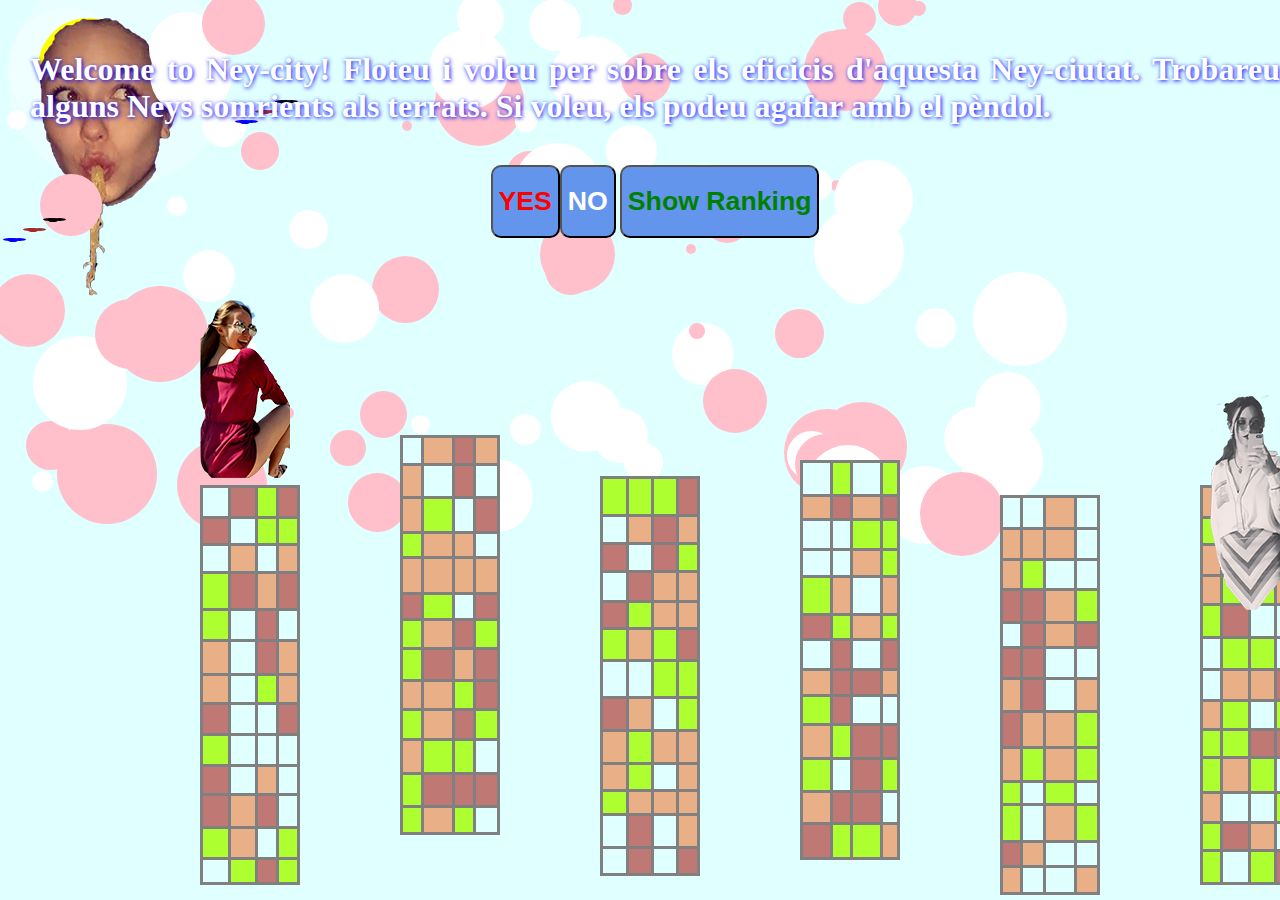
<file: public_html/index.html>
<!DOCTYPE html>
<html  onclick="volare('helicop')" onkeydown="volare('helicop')">
<head>
    <title>Gere-Ney</title>
<meta name="viewport" content="width=device-width, initial-scale=1.0, maximum-scale=1.0, user-scalable=0">
<meta charset="UTF-8">
<meta http-equiv="Content-type" content="text/html; charset=UTF-8">

<link rel="stylesheet" href="style/human.css">
<link rel="stylesheet" href="style/heli.css">
<link rel="stylesheet" href="style/corda.css">
<link rel="stylesheet" href="style/buildings.css">
<link rel="stylesheet" href="style/bird.css">
<link rel="stylesheet" href="style/cel.css">
<link rel="stylesheet" href="style/button.css">

<style>

/* per fer animacions mirar-se be al funció requestAnimationFrame() en comptes
d'usar setTimeout() */

#formsendsc {
    position:absolute;
    visibility:hidden;
}
body{
    background-color:LightCyan;
    touch-action: manipulation;
}
html {
    touch-action: manipulation;
}
#gameover{
    position:absolute;
    left:30%;
    top:30%;
    visibility:hidden;
    color:red;
}
#score{
    top:30px;
    left:30px;
    position:absolute;
}
#controls{
    position:absolute;
    visibility:hidden;
}

</style>
</head>
<body onload="carrega();">

<script src="js/class/rect.js"></script>
<script src="js/class/rectvol.js"></script>
<script src="js/class/person.js"></script>
<script src="js/class/edifici.js"></script>
<script src="js/class/heli.js"></script>
<script src="js/class/corda.js"></script>

<script src="js/function/randbolet2.js"></script>
<script src="js/function/underscore.js"></script>
<script src="js/function/movement.js"></script>
<script src="js/function/xocs.js"></script>
<script>

var rescats = 0;
var rescatat = false;
let request; //aquesta variable serveix per fer les animacions
var xocat = false;

/*helicopter position, speed & rope*/
//                  left,top,width,height,vx,vy,ax,ay,name
heli = new helicop(200, 300, 90, 185, 0, 0, 0, 0.2, "helicop");
corda = new rope(23, 23, 5, 100, 0, 0, 0, 0, "corda");
enemic1 = new helicop(1200, 200, 50, 25, 0, 0, 0, 0, "enemic1");

/*bloc position & speed*/
bc1 = new edifici(200, heli.y+heli.height, 100, 400, -5, 0, 0, 0, "bloc1");
bc2 = new edifici(400, 400+Math.random()*100, 100, 400, -5, 0, 0, 0, "bloc2");
bc3 = new edifici(600, 400+Math.random()*100, 100, 400, -5, 0, 0, 0, "bloc3");
bc4 = new edifici(800, 400+Math.random()*100, 100, 400, -5, 0, 0, 0, "bloc4");
bc5 = new edifici(1000, 400+Math.random()*100, 100, 400, -5, 0, 0, 0, "bloc5");
bc6 = new edifici(1200, 400+Math.random()*100, 100, 400, -5, 0, 0, 0, "bloc6");
var bloc = [bc1,bc2,bc3,bc4,bc5,bc6];

human = new person(bc6.x+10, bc6.y-90,90, 220, 0, 0, 0, 0, "human1");

var mou = false;
var sco = 0;

function restart() {
    if(xocat) {
	//reinicialitzant les coordenades de l'helicopter i els blocs:
	bc1.x=200; bc1.y= 300+Math.random()*300;
	bc2.x=400; bc2.y= 300+Math.random()*300;
	bc3.x=600; bc3.y= 300+Math.random()*300;
	bc4.x=800; bc4.y= 300+Math.random()*300;
	bc5.x=1000; bc5.y= 300+Math.random()*300;
	bc6.x=1200; bc6.y= 300+Math.random()*300;
        
        //reinicialitzant les coordenadees i velocitat del jjjjjjoricopter
	heli.x = 200; heli.y=bc1.y - heli.height; heli.vx=0; heli.vy=0;
	//inicilitzant enemic1
        enemic1.x = 1200; enemic1.y=Math.random()*400; enemic1.vx=0; enemic1.vy=0;
	
        corda.angle = 0;
	mou=false;
	sco=0;
        rescats=0;
	document.getElementById("gameover").style.visibility="hidden"; //amaga el botó restart
        
        //erase submit form:
        document.getElementById("formsendsc").style.visibility="hidden";
        document.getElementById("user").value="";
        document.getElementById("email").value="";
        document.getElementById("comment").value="";
        document.getElementById("distance").value=0;
        document.getElementById("clerks").value=0;

        bloc.forEach(element => element.setColour("gray"));

        xocat = false;
        heli.setCara(":O");
        mou = true;
	requestAnimationFrame(move);
    }
}

function carrega() {
	//document.getElementById("aux2").innerHTML="carregant...";
        draw();
	//document.getElementById("aux2").innerHTML="hola2 " + corda.angle;
        heli.setCara(":D");
        randbolet2(id="fons_de_pant",colors=["white","pink"],boles=80,spready=500,spreadx=1000,minballr=10,maxballr=100);
        bloc.forEach(element => element.createWindows());
        
        intro();
}



function intro() {
    document.getElementById("score").innerHTML="<h1 align='justify' style='text-shadow:1px 1px 4px blue;color: white '><b>Welcome to Ney-city! Floteu i voleu per sobre els eficicis d'aquesta Ney-ciutat. Trobareu alguns Neys somrients als terrats. Si voleu, els podeu agafar amb el pèndol. <b></h1> <br> "+
            "<center><button onclick='playsong();mou=true;requestAnimationFrame(move)'><h1><b style='color:red'>YES</b></h1></button>"+
            "<button onclick='caratrista()'><h1><b>NO<b></h1></button>  <button style='color:green' onclick='showranking()'><h1><b>Show Ranking<b></h1></button></center>"; 
}

function move() {
	//check hit:
	if( checkxoc(heli,bc1) || checkxoc(heli,bc2) || checkxoc(heli,bc3) || checkxoc(heli,bc4) || checkxoc(heli,bc5) || checkxoc(heli,bc6) || 
            checkxoc(heli,enemic1)  )  {
            gameover();
            return;
	}
        
        //check resque:
        if( !rescatat && ( checkxoc(heli,human)  /* ||  
            xocrotatedrect( [heli.x+corda.x - corda.height*Math.sin(Math.PI*corda.angle/180), heli.y+heli.height+corda.y+Math.cos(Math.PI*corda.angle/180)*corda.height],
                            [heli.x+corda.x,  heli.y+heli.height+corda.y],
                            [heli.x+corda.x - corda.height*Math.sin(Math.PI*corda.angle/180) + corda.width*Math.cos(Math.PI*corda.angle/180), heli.y+heli.height+corda.y+Math.cos(Math.PI*corda.angle/180)*corda.height + corda.width*Math.sin(Math.PI*corda.angle/180)],
                            [heli.x+corda.x + corda.width*Math.cos(Math.PI*corda.angle/180),  heli.y+heli.height+corda.y + corda.width*Math.sin(Math.PI*corda.angle/180)],
                            human)*/
            )) {
            rescats += 1;
            rescatat = true;
            document.getElementById("human1").style.visibility = "hidden";
        }
        //si no rescata a un clerck posa cara de sorpresa:
        if(human.x + human.width < heli.x) {
            human.setCara(":o");
        } else {
            human.setCara(":)");
        }
        
	//move
        if(mou) {
            heli.move();
            enemic1.move();
            bloc.forEach(movebloc);
            movehuman(human);
            corda.move();
	}
	
	/*draw helicop and bloc*/
	draw();
	
	/*texts auxiliars*/
	document.getElementById("aux2").innerHTML = "windown inner width: "+ window.innerWidth + " window.innerHeight: "+window.innerHeight ;
	document.getElementById("aux1").innerHTML="heli vy:" +Math.round(heli.vy) + "<br> heli y:" + Math.round(heli.y) +
                 "<br> heli height: " +Math.round(heli.height) + "<br> heli x: " + heli.x +
	 "<br>bloc vx:" +Math.round(bc1.vx) + "<br>pos x bloc:" +Math.round(bc1.x) +
	"<br> bloc vy: " +Math.round(bc1.vy) + "<br> bloc y: " + Math.round(bc1.y) + "<br> enemic1 y: " + Math.round(enemic1.y) +
        "<br> enemic1 x: " + Math.round(enemic1.x) + "<br> request: " + request +
         "<br> human x: " + human.x + "<br> human y: " + human.y + "<br> human heigth: " + human.height + "<br> human width " + human.width +
         "<br> bloc 6 y " + bc6.y + "<br> corda*sin(ang corda):"+ Math.round(corda.height*Math.sin(Math.PI*corda.angle/180) ) + 
          "<br> angle corda: " + corda.angle ;
	document.getElementById("score").innerHTML = "<h3 style='color:white;text-shadow:1px 1px 4px blue;' ><b>Distance <b style='color:brown;text-shadow:1px 1px 4px blue;'>"+Math.round(sco/10)/100 +" </b></b>km  - Jolies resqued </b><b style='color:brown'>"+rescats+"</b></h3>";
	if(mou) sco +=1;
	
        if( (sco % 400) ===0) {enemic1.x=1200; enemic1.vx=0; enemic1.y=Math.random()*bc1.y    ;}
        
	if(sco > 1000) {
            bloc.forEach(element => element.setColour("DarkSlateBlue"));
            if(sco > 2000) {
                bloc.forEach(element => element.setColour("darkgreen"));
            }
	}
        
        if(heli.y > enemic1.y) {
            enemic1.vy = 3
        } else {
            enemic1.vy=-3
        }
	
	//repeat
	request = requestAnimationFrame(move); 
}

function draw() {
    heli.draw();
    enemic1.draw();
    human.draw();
    corda.draw();
    
    bloc.forEach(element => element.draw()); //wow què és això? de:Romà
}

function gameover() {
    xocat = true;
    document.getElementById("formsendsc").style.visibility="visible";
    document.getElementById("gameover").style.visibility="visible";
    heli.setCara(":X");
    document.getElementById("distance").value=Math.round(sco/10)/100;
    document.getElementById("clerks").value=rescats;
    
    window.getSelection().removeAllRanges();
}

function showranking() {
    window.location.href = "php/getusers.php";
}
function playsong() {
    var rand = Math.round(Math.random());
    //canço de fons
    var song = 'yoshiflowerisland.mp3';
    if(rand===1)  song='rainbowmeadows.mp3';
    song = "audio/"+song;
    document.getElementById("aux3").innerHTML = rand + " " + song;
    document.getElementById("aux3").visibility ="visible";
    var cançofons = new Audio(song);
    cançofons.loop = true;
    cançofons.play();
}

</script>
<div class="solbunch">
<div class="aura1"></div>
<div class="aura2"></div>
<div class="sol">  <img src ="images/joliecap_peque.png" widht="100px"></div>
</div>
    
<div id="fons_de_pant"></div>

<div class="flock">
    <div class="bird"  style="background-color:black;top:210px;left:40px">
        <div class="wing wing1"  style="left:-5px;"></div>
        <div class="wing wing2"  style="left:5px;"></div>
    </div>
    <div class="bird" id="bird2" style="background-color:brown;top:220px;left:20px;">
       <div class="wing wing1"  style="background-color:brown;left:-5px;"></div>
       <div class="wing wing2"  style="background-color:brown;left:5px;"></div>
    </div>
    <div class="bird"  style="background-color:blue;top:230px;">
        <div class="wing wing1"  style="background-color:blue;left:-5px;"></div>
        <div class="wing wing2"  style="background-color:blue;left:5px;"></div>
    </div>
</div>

<div class="flock" style="top:-110px;left:240px">
    <div class="bird"  style="background-color:black;top:210px;left:40px">
        <div class="wing wing1"  style="left:-5px;"></div>
        <div class="wing wing2"  style="left:5px;"></div>
    </div>
    <div class="bird" id="bird2" style="background-color:brown;top:220px;left:20px;">
       <div class="wing wing1"  style="background-color:brown;left:-5px;"></div>
       <div class="wing wing2"  style="background-color:brown;left:5px;"></div>
   </div>
   <div class="bird"  style="background-color:blue;top:230px;">
       <div class="wing wing1"  style="background-color:blue;left:-5px;"></div>
       <div class="wing wing2"  style="background-color:blue;left:5px;"></div>
   </div>
</div>

<div class="terra" id="bloc1"></div>
<div class="terra" id="bloc2"></div>
<div class="terra" id="bloc3"></div>
<div class="terra" id="bloc4"></div>
<div class="terra" id="bloc5"></div>
<div class="terra" id="bloc6"></div>

<div id="enemic1" class="heli" style="left:100px;background-color:red;transform: rotateY(180deg);visibility:hidden" >
    <div class="helix1"></div>
    <div class="helix2"></div>
    <div class="cuah" style="background-color:red;"></div>
    <div class="cara2">o.O</div>
</div>

<div id="human1"><span class="cara3" id="cara_huma">:|</span></div>

<div id="helicop" class="heli">
    <div class="cara" id="cara"> </div>  
    
    
     
    <div id="corda"> </div>
</div>

<div id="score"></div>

<div id="controls">
    <p id="aux1"></p>
    <p id="aux2"></p>
    <p id="aux3"></p>
</div>
<br>
<br>
<br>
<div id="formsendsc"> <h2><i>Send score to da server, sist! </i></h2>
    <form action="php/sendscore.php" >
        <input placeholder="your name" name="user" id="user"> 
        <input placeholder="email" name="email" id="email">
        <p>Comments for the creators Jordi and Romà:</p>
        <textarea id="comment" placeholder="Your comments on the game" name="comentaris" rows="8" cols="40"></textarea>
        <br>
        <input class ="submitbut" type="submit" value="Send score! :D :D Yay!"> 
        <input placeholder="distance" name="distance" id="distance" style="visibility:hidden" > 
        <input placeholder="clerks" name="clerks" id="clerks" style="visibility:hidden">
    </form>
    <button id="botogameov"  onclick="restart()"><h2><b>Skip and restart</b></h2></button>
</div>

<div id="gameover"> 
    <center>
    <h2><b>GAME OVER</b></h2>
    </center>
</div> 

<!--
<audio autoplay loop  id="playAudio">
    <source src="audio/rainbowmeadows.mp3" type="audio/mp3">
</audio> -->
</body>
</html>
</file>
<file: public_html/style/human.css>
#human1{
    position:absolute;
    background-image: url("../images/jolietriangle_peque.png");
    background-repeat: no-repeat;
}
#ney{
    position:absolute;
    top:-22px;
    width:55px;
}
.leg1 {
  position:absolute;
  top:40px;
  left:10px;
  height: 4px;
  width: 20px;
  background-color: Bisque;
  transform: rotate(-60deg);
  border-radius: 40%;
  display: inline-block;
}
.leg2 {
  position:absolute;
  top:40px;
  left:20px;
  height: 4px;
  width: 20px;
  background-color: Bisque;
  transform: rotate(60deg);
  border-radius: 40%;
  display: inline-block;
}
.arms {
  position:absolute;
  top:20px;
  left:5px;
  height: 5px;
  width: 40px;
  background-color: Bisque;
  border-radius: 40%;
  display: inline-block;
}
.head {
  position:absolute;
  top:0px;
  left:17px;
  height: 15px;
  width: 15px;
  background-color: Bisque;
  border-radius: 40%;
  display: inline-block;
}
.body {
  position:absolute;
  top:10px;
  left:20px;
  height: 30px;
  width: 10px;
  background-color: transparent;
  border-radius: 40%;
  display: inline-block;
}
.cara3 {
     position:absolute;
  transform: rotate(90deg);
  left:5px;
  visibility: hidden;
}
</file>
<file: public_html/style/heli.css>
.heli {   
  position: absolute;
  top:200px;
  left:200px;
  width:80px;
  height: 125px;
  border-radius: 30px;
  background-color: transparent;
  background-image: url("../images/emily_peque.png");
  background-repeat: no-repeat;
  color:white;
}
#emi{
    position:absolute;
    top:0px;
    left:0px;
}
.cuah {   
  position:absolute;
  top:-12px;
  left:-7px;
  height: 25px;
  width:10px;
  border-radius: 30px;
  background-color: DarkOliveGreen;
  transform: rotate(-60deg);
  color:purple;
}
.helix2 {   
  position:absolute;
  top:-17px;
  left:-25px;
  height: 20px;
  width:20px;
  border-radius: 20px;
  background-color:silver;
}
.helix1 {   
  position:absolute;
  top:-30px;
  left:-15px;
  height: 15px;
  width:80px;
  border-radius: 50%;
  background-color:silver;
}
.cara {   
  position:absolute;
  transform: rotate(90deg);
  left:20px;
  top:5px;
  visibility: hidden;
}
.cara2 {   
  position:absolute;
  transform: rotate(0deg);
  left:20px;
  top:5px;
}
</file>
<file: public_html/style/corda.css>
/*
To change this license header, choose License Headers in Project Properties.
To change this template file, choose Tools | Templates
and open the template in the editor.
*/
/* 
    Created on : 26-may-2020, 14:23:05
    Author     : MiPc
*/

#corda{
    position:absolute;
    top:23px;
    left:23px;
    background-color: #c79645;
    border-radius: 30%;
    transform: rotate(20deg);
    transform-origin: 0% 0%;
    width:5px;
    height:50px;
    visibility:hidden;
}
</file>
<file: public_html/style/buildings.css>
#bloc1,#bloc2,#bloc3,#bloc4,#bloc5,#bloc6{
    position: absolute;
    height:200px;
    top:200px;
    left:150px;
}
.finestra {
    position:absolute;
    width: 30px;
    height: 30px;
    border-color: blue;
    background: greenyellow;
}
.terra{
    background-color: gray;
}
</file>
<file: public_html/style/bird.css>
/*
To change this license header, choose License Headers in Project Properties.
To change this template file, choose Tools | Templates
and open the template in the editor.
*/
/* 
    Created on : 26-may-2020, 18:46:42
    Author     : MiPc
*/

.bird {
  position:absolute;
  width: 10px;
  height: 4px;
  border-radius: 90%;
  background-color: black;
  animation-name: birdfly;
  animation-duration: 1s;
  animation-iteration-count: infinite;
  animation-delay: 0s;
  visibility:visible;
}
.flock{
    position:absolute;
  animation-name: birdmove;
  animation-duration: 200s;
  animation-iteration-count: infinite;
  animation-delay: 0s;
  visibility:visible;
}
.wing {
    position:absolute;
  width: 13px;
  height: 3px;
  border-radius: 100%;
  background-color: black;
}
.wing1 {
  animation-name: wing1;
  animation-duration: 1s;
  animation-iteration-count: infinite;
  animation-delay: 0s;
}
.wing2 {
  animation-name: wing2;
  animation-duration: 1s;
  animation-iteration-count: infinite;
  animation-delay: 0s;
}
@keyframes birdmove {
   0%   {transform: translateX(1200px);visibility:visible }
  90%  {transform: translateX(-300px);visibility:hidden }
  100%  {transform: translateX(-300px);visibility:hidden }
}

@keyframes birdfly {
    0%   {transform: translateY(10px); }
  50%  {transform: translateY(-10px);}
  100%  {transform: translateY(10px);}
}
@keyframes wing {
  0%   {top:100%; }
  50%  {top:0%;}
  100%  {top:100%}

}
@keyframes wing1 {
  0%   {transform: rotate(30deg); transform-origin: 100% 100%; }
  50%  {transform: rotate(-30deg); transform-origin: 100% 100%; }
  100%  {transform: rotate(30deg); transform-origin: 100% 100%; }

}
@keyframes wing2 {
  0%   {transform: rotate(-30deg); transform-origin: 0% 0%; }
  50%  {transform: rotate(30deg); transform-origin: 0% 0%; }
  100%  {transform: rotate(-30deg); transform-origin: 0% 0%; }

}
</file>
<file: public_html/style/cel.css>
/*
To change this license header, choose License Headers in Project Properties.
To change this template file, choose Tools | Templates
and open the template in the editor.
*/
/* 
    Created on : 27-may-2020, 1:44:45
    Author     : MiPc
*/
body{
    background-color:LightCyan;
    animation-name: celcanvi;
    animation-duration: 600s;
    animation-iteration-count: infinite;
    animation-delay: 0s;
}
.cel{
    background-color: blue;
}

.boleta {
    position:absolute;
    width: 30px;
    height: 30px;
    border-radius: 30px;
   
    background-size: 60px;
    border-color: blue;
    background-color: greenyellow;
 }
.sol {
    position:absolute;
   
    background-size: 100px;
    left:30px;
    top:10px;
    width: 100px;
    height: 100px;
    border-radius: 100%;
    background-color: yellow;
    animation-name: solcanvi1;
    animation-duration: 600s;
    animation-iteration-count: infinite;
    animation-delay: 0s;
}
.aura1 {
    position:absolute;
    width: 120px;
    height: 120px;
    border-radius: 100%;
    background-color: white;
    opacity: 0.3;
    animation-name: aurachange;
    animation-duration: 600s;
    animation-iteration-count: infinite;
    animation-delay: 0s;
} 
.aura2 {
  position:absolute;
  left: - 20px;
  top:-40px;
  width: 220px;
  height: 220px;
  border-radius: 100%;
  background-color: white;
  opacity: 0.3;
  animation-name: aurachange;
  animation-duration: 600s;
  animation-iteration-count: infinite;
  animation-delay: 0s;
} 
.solbunch {
  position:absolute;
  animation-name: mousol;
  animation-duration: 600s;
  animation-iteration-count: infinite;
  animation-delay: 0s;
}

@keyframes mousol {
   0%   {left:100%;background-color:#eafeff }
   30%   {left:50%;background-color:#eafeff }
  90%  {left:-15%;background-color:#f7d7ab  }
  100%  {left:-20%;background-color:#eafeff  }
}
@keyframes celcanvi {
   0%   {left:100%;background-color:LightCyan }
   40%   {left:50%;background-color:LightCyan }
   43%   {left:50%;background-color:#f3f7d1 }
   54%   {left:50%;background-color:#f3f7d1 }
   67%   {left:50%;background-color:#ffa28b }
  96%  {left:-10%;background-color:#ffa28b  }
  100%  {left:-20%;background-color:LightCyan  }
}
@keyframes solcanvi1 {
  0%   {background-color:yellow }
  40%  {background-color:yellow }
  50%  {background-color:#f8d153 }
  80%  {background-color:orange }
  90%  {background-color:orange }
  100%  {background-color:yellow }
}

@keyframes aurachange{
    0%   {opacity:1 }
   40%   {opacity:1 }
   43%   {opacity:0.6 }
   54%   {opacity:0.4; background-color: white }
   67%   {opacity:0.5; background-color: yellow }
  96%  {opacity:0.5; background-color: yellow  }
  100%  {opacity:1; background-color: white  }
}
</file>
<file: public_html/style/button.css>
/*
To change this license header, choose License Headers in Project Properties.
To change this template file, choose Tools | Templates
and open the template in the editor.
*/
/* 
    Created on : 05-jun-2020, 3:42:19
    Author     : MiPc
*/

button, .submitbut{
    background-color:CornflowerBlue;
    color:white;
    border-radius:10px;
}
.submitbut {
    width:50%;
    height:20%;
    font-size:140%;
    
}
</file>
